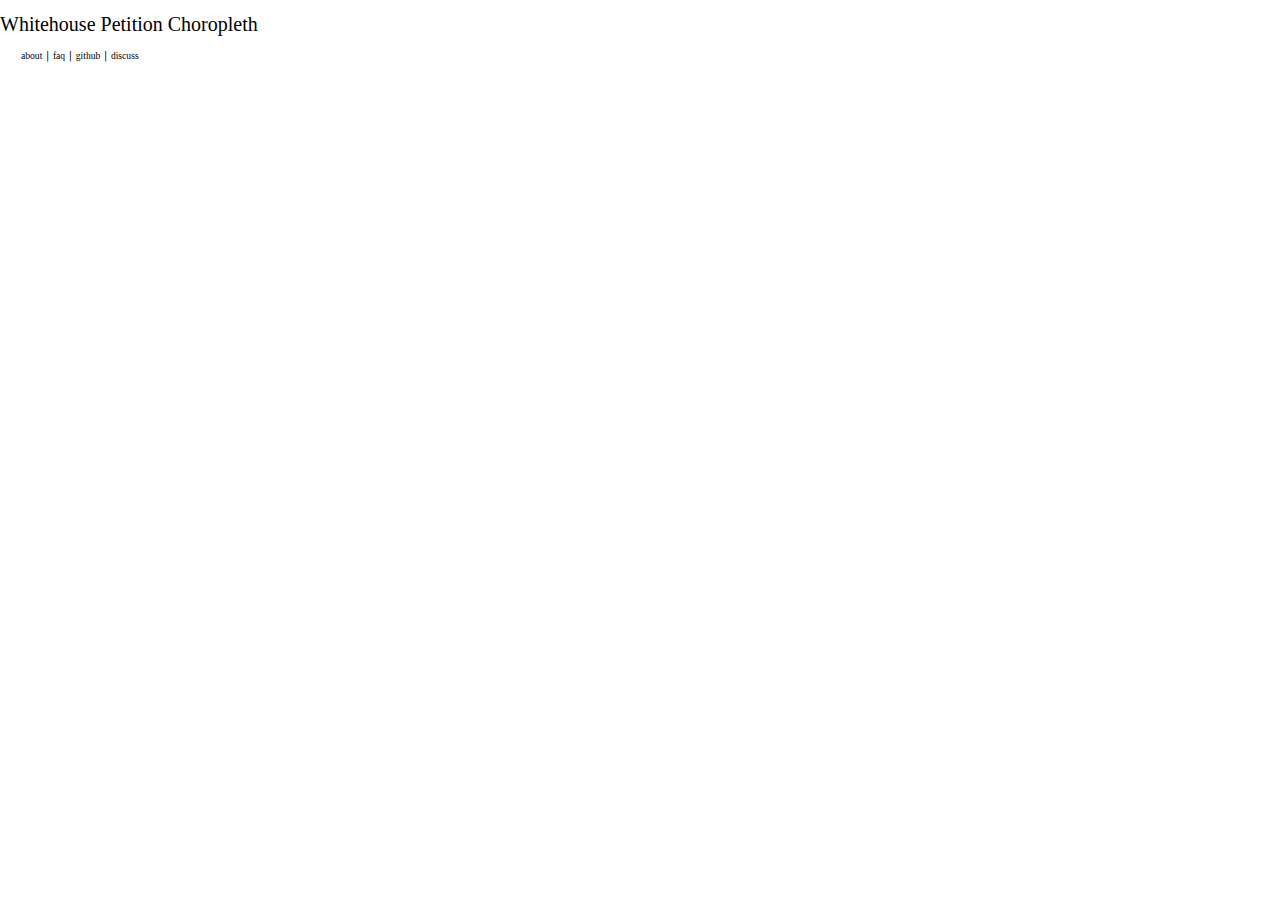
<file: webpage/index_OLD.html>
<!DOCTYPE html>
<head>
    <meta charset="UTF-8">
    <title>Whitehouse Petition Choropleth</title>
    <link rel="stylesheet" href="mapColors.css">
    <link rel="stylesheet" href="style.css">
</head>

<body>
		<div id="header">
			<span id="headerText">
				<h1>Whitehouse Petition Choropleth</h1>
				<div id="headerLinks">
					<a class= "blacklink" href="http://www.roadtolarissa.com/tag/redditgraphs/">about</a>
			 		<code>|</code> 
			 		<a class = "blacklink" href="javascript:showfaq();">faq</a> 
			 		<code>|</code> 
			 		<a class= "blacklink" href="https://github.com/1wheel/reddit-comment-visualizer/">github</a>
			 		<code>|</code> 
			 		<a class= "blacklink" href="http://www.reddit.com/r/Enhancement/comments/12hkuu/would_anyone_be_interested_in_integrating/">discuss</a>
			 	</div>
			</span>
		</div>

	<div id="container">		
		<div id="chartContainer">
			<div id="chart"></div>
		</div>

		<div id="graphContainer">
			<div id="choropleth">		
				<span id="mouseOver"></span>
			</div>
		</div>

	</div>

</body>

	<script src="http://ajax.googleapis.com/ajax/libs/jquery/1.8.2/jquery.min.js"></script>
	<script src="http://d3js.org/d3.v3.min.js"></script>
	<script src="http://d3js.org/queue.v1.min.js"></script>
	<script src="drawMap.js"></script>
	<script src="table.js"></script>
</html>
</file>
<file: webpage/mapColors.css>
.counties {
  stroke: #959595;
  stroke-width: .5px;
  stroke-opacity: .5;
}

.states {
  fill: none;
  stroke: #313131;
  stroke-width: 1px;
}

.Blues .q0-9{fill:rgb(247,251,255)}
.Blues .q1-9{fill:rgb(222,235,247)}
.Blues .q2-9{fill:rgb(198,219,239)}
.Blues .q3-9{fill:rgb(158,202,225)}
.Blues .q4-9{fill:rgb(107,174,214)}
.Blues .q5-9{fill:rgb(66,146,198)}
.Blues .q6-9{fill:rgb(33,113,181)}
.Blues .q7-9{fill:rgb(8,81,156)}
.Blues .q8-9{fill:rgb(8,48,107)}
</file>
<file: webpage/style.css>
html, body {
	margin: 0;
	font-family: Times;
	font-size: 16px;
}

.q{
	font-size: 120% !important;
	font-weight: bold;
}

#faq{
	display:none;
	font-size: 65%;
}


h6 {
	font-size: 200%;
	line-height: 75px;
	margin: 0;
	background:rgb(198,219,239);
}

#title{
	margin-left: 15px
}

.blacklink{
	color:black;
	text-decoration:none;
}

#headerLinks{
	margin-left: 21px;
	font-size: 60%;
}


#graphName{
	text-align: center;
	font-size: 170%;
}

.graphTitle{
	font-size: 150%;
}

.graphInfo{
	font-size: 95%;
	font-style: italic;
}

#container {
}

#left {
	width: 395px;
	float: left; 
	overflow:hidden;
	background: #eee;
}

#chartCol{
	display:inline-block;
	height:40px;
	font-size: 200%;
}

#name{
	visibility: hidden;
}


.columnTitle:hover{
	margin-left: 195px;
	text-shadow: 0em 0em 0.1em grey;
}

#total{
	margin-left: 195px;
	font-size: 90%;
}

#delta{
	margin-left: 48px;
	vertical-align: text-top; 
	font-size:120%;
}

#gender{
	font-size:90%;
	margin-left: 40px;
}

#party{

	visibility: hidden;
}

#age{
	visibility: hidden;
}

table{
}

table td{
	border:1px  yellow;
}


tr{
	height: 30px;
 	border-right-width: 8px;
 	border-right-style: solid;
}

 tr:hover { 
 	background: lightgrey !important; 
 	border-right-width: 8px;
 	border-right-style: solid;
 	border-right-color: lightgrey;
 } 

.tableElement{
	text-align: center;
	border: 1px solid grey;
}

.name{
	overflow:hidden;
	width: 162px;
	text-align: left !important;
}

.total{
	width: 70px;
}

.delta{
	width: 70px;
}

.gender{
	width: 70px;
}

#right {
	margin: 0 0 0 395px;
	padding: 0px 20px 200px;
	background: #ccc;
	height:100%;
}

#graphs{
	display:inline-block;
	vertical-align: top;
}

svg{
	display:block;
}

#graphContainer{
	display:inline-block;
	margin-right: 20px;
	float:top;
	vertical-align: top;
}

#choroplethGraph{
	vertical-align: top;
}

#chosvg{
	border-bottom: 0px solid red;	
}

#lineContainer{
	display: inline-block;
}

#footer {
	height: 25px; 
	clear: both;
	color: #ccc;
	background: #330000;
}
#footer p {
	margin: 0;
	text-indent: 20px; 
}



h2, h3 {
	line-height: 45px;
	margin: 0;
	text-align: center;
}

h1{
	font-size: 125%;
	font-weight: normal;
}

h4{
	display: none;
}

.petition-detail div{
	display: none;
} 

.axis path,
.axis line {
  fill: none;
  stroke: #000;
  shape-rendering: crispEdges;
}

.area {
  fill: rgb(8,81,156);
}

.passLine {
  fill:green;
}

.dot {
  fill: #ea2a3b;
  stroke: black;
  stroke-width: .5px;
}
</file>
